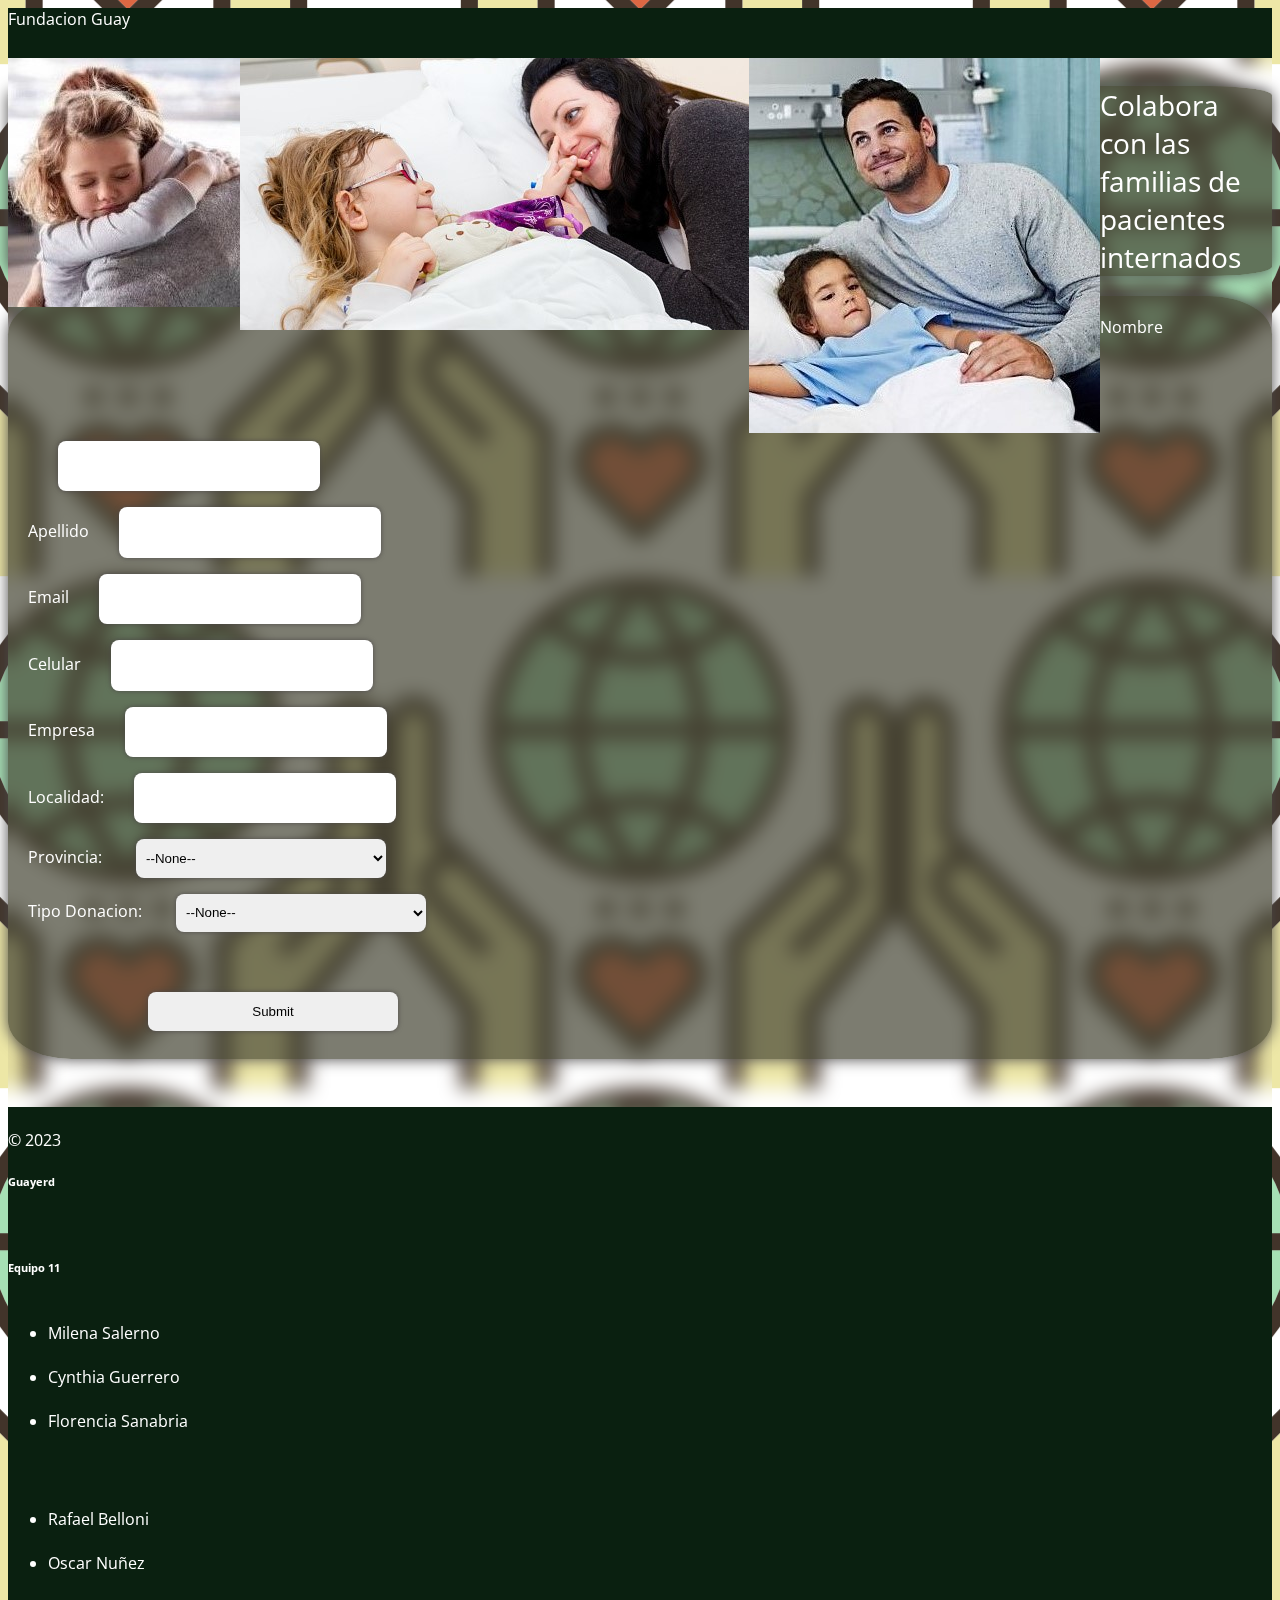
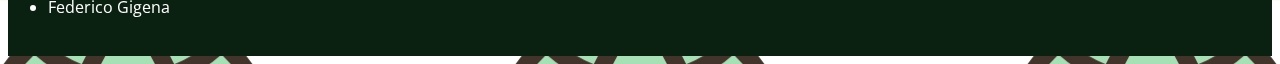
<file: index.html>
<!DOCTYPE html>
<html lang="es">
<head>
    <meta charset="UTF-8" />
    <meta http-equiv="X-UA-Compatible" content="IE=edge" />
    <meta name="viewport" content="width=device-width, initial-scale=1.0" />
    <link href="https://cdn.jsdelivr.net/npm/bootstrap@5.1.3/dist/css/bootstrap.min.css" rel="stylesheet" integrity="sha384-1BmE4kWBq78iYhFldvKuhfTAU6auU8tT94WrHftjDbrCEXSU1oBoqyl2QvZ6jIW3" crossorigin="anonymous" />
    <script src="https://cdn.jsdelivr.net/npm/bootstrap@5.1.3/dist/js/bootstrap.bundle.min.js" integrity="sha384-ka7Sk0Gln4gmtz2MlQnikT1wXgYsOg+OMhuP+IlRH9sENBO0LRn5q+8nbTov4+1p" crossorigin="anonymous"></script>
    <link rel="preconnect" href="https://fonts.googleapis.com">
    <link rel="preconnect" href="https://fonts.gstatic.com" crossorigin>
    <link href="https://fonts.googleapis.com/css2?family=Inter:wght@300&family=Open+Sans&display=swap" rel="stylesheet">
    <link rel="stylesheet" href="landing.css" />    
    <title>Fundacion Guay Donaciones</title>
    <META HTTP-EQUIV="Content-type" CONTENT="text/html">
       
</head>
<body>    
    <header class="border-bottom">      
    <nav class="navbar navbar-light" id="main-navbar">
        <div class="container">
            <a class="navbar-brand" id="nav-bar-brand">Fundacion Guay</a>            
        </div>
    </nav>
    </header>
    <div class="container-fluid titulo">
        <div class="row justify-content-center align-items-center">
            <div class="d-none d-sm-block col-12 ">                
                <img class="col-sm-3" src="imagenes/cuidando2.jpg" alt="mama cuidando a hija">                                
                <img class="col-6" src="imagenes/cuidando.jpg" alt="mama cuidando a hija">               
                <img class="col-3" src="imagenes/cuidando3.jpg" alt="papa cuidando a hija">                                                    
            </div>
        </div>
    </div>

    <div class="container p-3 col-10 col-md-6 titulo form-title">
        <p class=" text-center">Colabora con las familias de pacientes internados</p>
    </div>
    <div class="container d-flex justify-content-center">    
        <form class="needs-validation" action="https://webto.salesforce.com/servlet/servlet.WebToLead?encoding=UTF-8" method="POST">    
        <input type=hidden name="oid" value="00D8b0000031cZZ">
        <input type=hidden name="retURL" value="https://fundacionguay.netlify.app/gracias.html">
        
        <!--  ----------------------------------------------------------------------  -->
        <!--  NOTE: These fields are optional debugging elements. Please uncomment    -->
        <!--  these lines if you wish to test in debug mode.                          -->
        <!--  <input type="hidden" name="debug" value=1>                              -->
        <!--  <input type="hidden" name="debugEmail"                                  -->
        <!--  value="federicoa.gigena@gmail.com">                                     -->
        <!--  ----------------------------------------------------------------------  -->
        
        <label for="first_name">Nombre</label><input  id="first_name" maxlength="40" name="first_name" size="20" type="text" /><br>
        
        <label for="last_name">Apellido</label><input  id="last_name" maxlength="80" name="last_name" size="20" type="text" /><br>
        
        <label for="email">Email</label><input required class="has-validation" id="email" maxlength="80" name="email" size="20" type="text" /><br>
        
        <label for="mobile">Celular</label><input required id="mobile" maxlength="40" name="mobile" size="20" type="text" /><br>
        
        <label for="company">Empresa</label><input  id="company" maxlength="40" name="company" size="20" type="text" /><br>
        
        <label>Localidad:</label><input  id="00N8b00000I2aka" maxlength="255" name="00N8b00000IEQK8" size="20" type="text" /><br>

        <label>Provincia:</label>
        <select  id="00N8b00000I2akV" name="00N8b00000I2akV" title="Provincia"><option value="">--None--</option><option value="Buenos Aires">Buenos Aires</option>
<option value="Ciudad Autónoma de Buenos Aires">Ciudad Autónoma de Buenos Aires</option>
<option value="Catamarca">Catamarca</option>
<option value="Chaco">Chaco</option>
<option value="Chubut">Chubut</option>
<option value="Córdoba">Córdoba</option>
<option value="Corrientes">Corrientes</option>
<option value="Entre Ríos">Entre Ríos</option>
<option value="Formosa">Formosa</option>
<option value="Jujuy">Jujuy</option>
<option value="La Pampa">La Pampa</option>
<option value="La Rioja">La Rioja</option>
<option value="Mendoza">Mendoza</option>
<option value="Misiones">Misiones</option>
<option value="Neuquén">Neuquén</option>
<option value="Río Negro">Río Negro</option>
<option value="Salta">Salta</option>
<option value="San Juan">San Juan</option>
<option value="San Luis">San Luis</option>
<option value="Santa Cruz">Santa Cruz</option>
<option value="Santa Fe">Santa Fe</option>
<option value="Santiago del Estero">Santiago del Estero</option>
<option value="Tierra del Fuego, Antártida e Islas del Atlántico Sur">Tierra del Fuego, Antártida e Islas del Atlántico Sur</option>
<option value="Tucumán">Tucumán</option>
</select><br>
            
       <label>Tipo Donacion:</label>
       <select class="dona" id="00N8b00000I2akf" name="00N8b00000I2akf" title="Tipo Donacion"><option value="">--None--</option><option value="Transferencia">Transferencia</option>
<option value="Comida">Comida</option>
<option value="Ropa">Ropa</option>
<option value="Juguetes">Juguetes</option>
<option value="Otros">Otros</option>
</select><br>

        <div id="medio">
        <label>Medio de pago:</label>
        <select class="medio" id="00N8b00000I2ali" name="00N8b00000I2ali" title="Medio de pago"><option value="">--Seleccionar medio--</option>
            <option value="Transferencia">Transferencia</option>            
            <option value="Debito">Debito</option>            
            <option value="Credito">Credito</option>
            <option value="MercadoPago">MercadoPago</option>            
        </select><br>
        </div>
        <div id="pago">
        <label id="labelcbu">CVU:</label><p id="cvu" class="cbu">066988800015113566</p>
        <label id="alias">Alias:</label><p class="cbu" id="alias2">F_Guay</p>
    </div>
        <br><br>
        
        <input class="form-btn" type="submit" name="submit">        
    </form>
</div>

<footer class="container-fluid py-5 border-top  d-flex justify-content-center">
       <div class="col-2 d-flex flex-column align-items-start">
            <br>
            <span>© 2023</span>
            <br>
            <h6 class="text-center">Guayerd</h6>
            <br>
            <h6>Equipo 11</h6> 
        </div>
        <div class="col-2 scroll-element js-scroll fade-in-bottom ">                              
            <ul class="nav flex-column">                   
                <br>                
                <li class="nav-item mb-2 text-muted">Milena Salerno</li>
                <br>                
                <li class="nav-item mb-2 text-muted">Cynthia Guerrero</li>
                <br>                
                <li class="nav-item mb-2 text-muted">Florencia Sanabria</li>
            </ul>
            <br>               
        </div>            
        <div class="col-2 scroll-element js-scroll fade-in-bottom ">
            <ul class="nav flex-column">
                <br>
                <li class="nav-item mb-2  text-muted">Rafael Belloni</li>
                <br>
                <li class="nav-item mb-2 text-muted">Oscar Nuñez</li>
                <br>
                <li class="nav-item mb-2 text-muted">Federico Gigena</li>
            </ul>
            <br>
        </div>
</footer>
<script>
    var tipoDonacion = document.getElementsByClassName('dona')[0];
    var medioDiv = document.getElementById('medio');
    var mediopick = document.getElementsByClassName('medio')[0];
    var pagoDiv = document.getElementById('pago');
    var labelcbu = document.getElementById('labelcbu');
    var cbu = document.getElementById('cvu');
    var alias = document.getElementById('alias');
    var alias2 = document.getElementById('alias2');
       
    tipoDonacion.addEventListener('change', function() {
      if (tipoDonacion.value === 'Transferencia') {
        medioDiv.style.display = 'block';  // Mostrar el div si se selecciona "Transferencia"
      } else {
        mediopick.value = "";
        medioDiv.style.display = 'none';
        pagoDiv.style.display = 'none';   // Ocultar el div para cualquier otra opción seleccionada
      }
    });
    mediopick.addEventListener('change', function() {
        if (mediopick.value === 'Transferencia') {
            labelcbu.innerText = "CBU"
            cbu.innerText = "9863568990111548"
            alias.style.display = 'none'
            alias2.style.display = 'none'
            pagoDiv.style.display = 'block'; 
          } else if (mediopick.value === 'MercadoPago') {
            labelcbu.innerText = 'CVU';
            alias.style.display = 'block'
            alias2.style.display = 'block'
            pagoDiv.style.display = 'block';            
          } else {
            pagoDiv.style.display = 'none';
          }      
      });
</script>
</body>
</html>
</file>
<file: landing.css>
body{
    --bs-bg-opacity: 1;
    background-color: rgba(var(--bs-dark-rgb), var(--bs-bg-opacity)) !important;
    color: white;
    height: 100 vh;
    background-image:url(imagenes/handsworld.png) ;
    backdrop-filter: blur(10px);
    background-position: center;    
    font-family: 'Inter', sans-serif;
    font-family: 'Open Sans', sans-serif;
}

header{
    height: 50px;    
    background-color: #0a2010;
    width: 100%;
    padding-left: 0%;
}

.titulo{
    background-color:hwb(60 20% 73% / 0.702);    
    border-radius: 5%;
    box-shadow: 0px 0px 15px rgb(74, 72, 72);
    margin-bottom: 1.2rem; 
    font-size: 28px;       
}
    .titulo img {        
        float: left;
    }  

form{
    background-color:hwb(60 20% 73% / 0.702);     
    border-radius: 5%;
    box-shadow: 0px 0px 15px rgb(74, 72, 72);
    margin-bottom: 3rem;
    margin-top: -0.5rem; 
    padding: 20px 20px;     
}

label {
    width: 170px;
    margin: 8px 0;
}
input, select, p.cbu {
   width: 250px;
   height: 2.4rem;
   margin: 8px 0;
   margin-left: 30px;  
   border-radius: 8px; 
   box-shadow: 0 0 5px rgba(74, 71, 71, 0.931);
   border: none;
   padding: 6px;   
}

input:hover, select:hover {
    border: 3px solid rgba(42, 2, 4, 0.779);
    border-radius: 10px;   
    border-spacing: 50px;
 }

input:focus, select:hover {
    background: rgba(245, 240, 192, 0.784);    
    border-spacing: 50px;
}

.form-btn {
    margin-left: 120px;
}

body::-webkit-scrollbar {
    -webkit-appearance: auto;
}

body::-webkit-scrollbar:vertical {
    width: 10px;
}

body::-webkit-scrollbar-button:increment, .contenedor::-webkit-scrollbar-button {
    display: none;
}

body::-webkit-scrollbar:horizontal {
    height: 15px;
}

body::-webkit-scrollbar-thumb {
    background-color: rgb(106, 106, 106);
}

h1 {
    font-size: 38px;
    text-align:center;
}

#nav-bar-brand{
    color: white;
}

footer{    
    margin-top: 20px;
    background-color: #0a2010;    
}

.pantalla-gracias {
    margin-top: 3rem;
    margin-bottom: 3rem;    
    font-size: 35px;
    font-weight: 300;
    color: rgb(76, 246, 246);
    -webkit-text-stroke: 1px rgb(149, 164, 17);    
    -webkit-text-stroke: 1px rgb(17, 78, 164);
}

div.contenido img {
    float: left;
    max-height: 400px;
}

.mensaje {
    display: flex;
    flex-direction: column;
    gap: 20px;
    height: 400px;
    font-size: 26px;
    margin-top: 3rem;
    margin-bottom: 4rem;
    color: rgb(76, 246, 246);
    -webkit-text-stroke: 1px rgb(17, 149, 164);    
}

#medio {
    display: none;
}

#pago {
    display: none;
}
</file>
